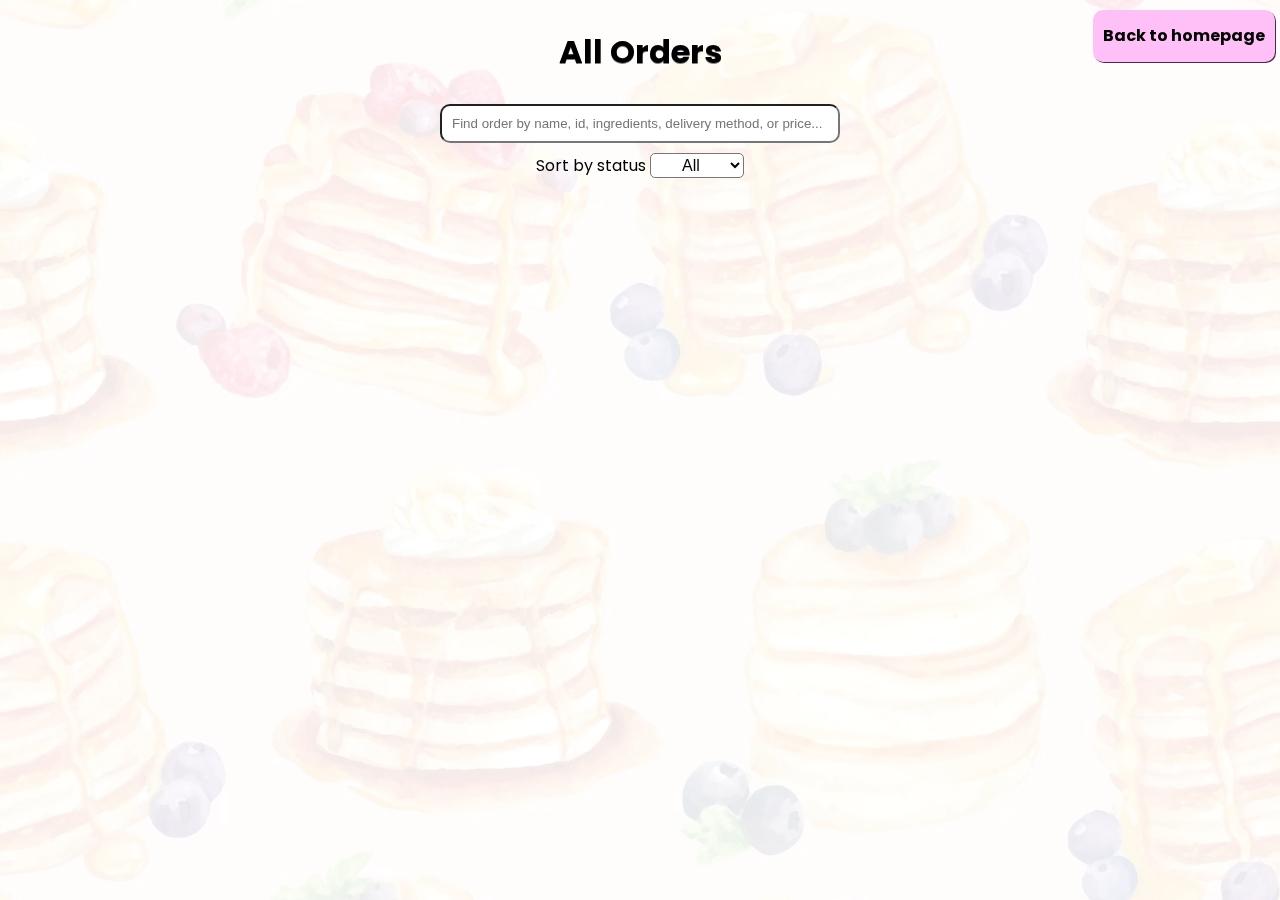
<file: orders.html>
<!DOCTYPE html>
<html lang="en">
  <head>
    <meta charset="UTF-8" />
    <meta name="viewport" content="width=device-width, initial-scale=1.0" />
    <title>All Orders</title>
    <link rel="stylesheet" href="order_style.css" />
  </head>
  <body>
    <header>
      <h2>All Orders</h2>

      <input
        id="search"
        placeholder="Find order by name, id, ingredients, delivery method, or price..."
      />
      <br />
      <span>Sort by status</span>
      <select id="sort">
        <option value="all">All</option>
        <option value="waiting">Waiting</option>
        <option value="ready">Ready</option>
        <option value="delivered">Delivered</option>
      </select>
      <a class="back-home" href="index.html" target="_blank"
        >Back to homepage</a
      >
    </header>
    <main>
      <ul id="order-detail"></ul>
    </main>

    <script src="orders.js"></script>
  </body>
</html>
</file>
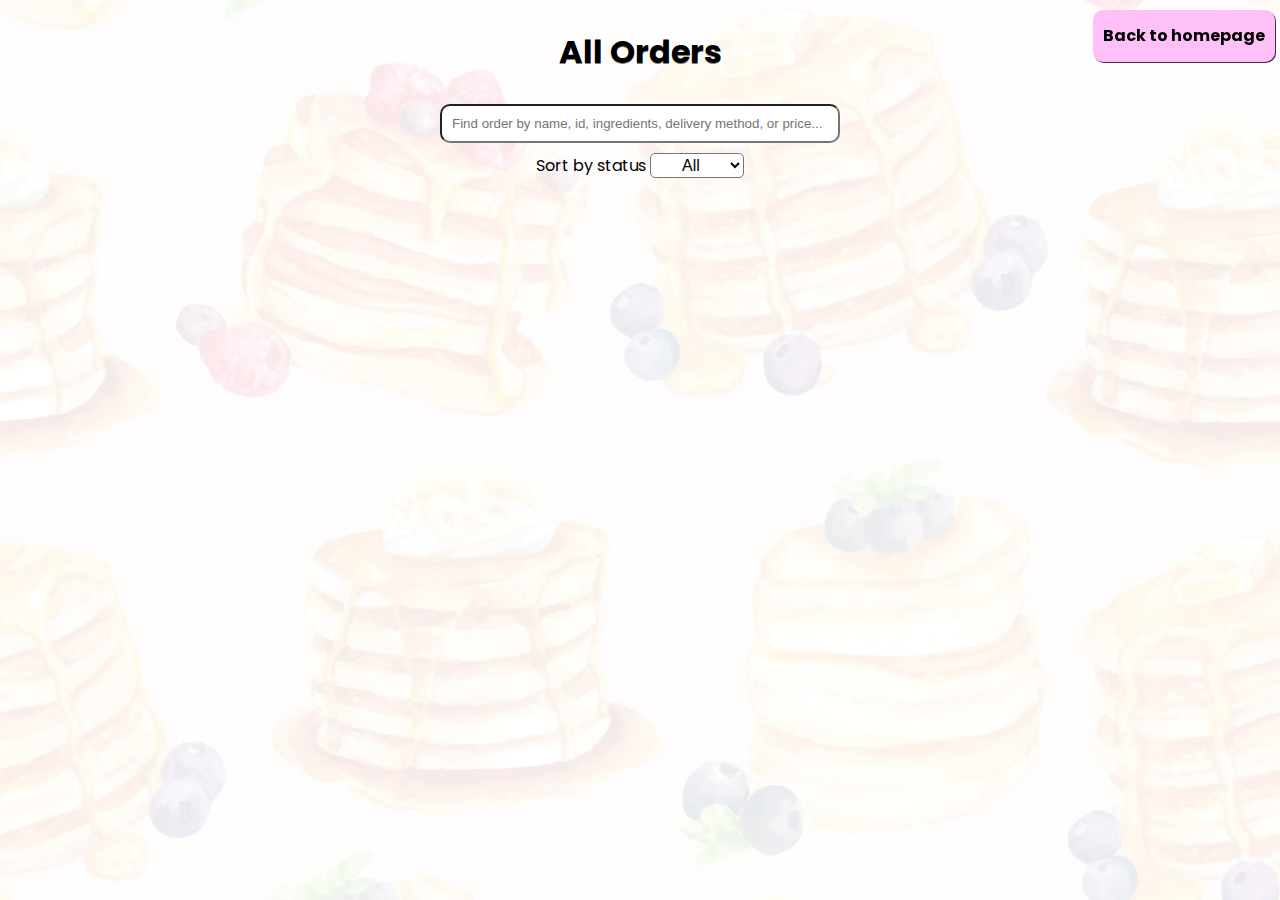
<file: all_order/orders.html>
<!DOCTYPE html>
<html lang="en">
  <head>
    <meta charset="UTF-8" />
    <meta name="viewport" content="width=device-width, initial-scale=1.0" />
    <title>All Orders</title>
    <link rel="stylesheet" href="style.css" />
  </head>
  <body>
    <header>
      <h2>All Orders</h2>

      <input
        id="search"
        placeholder="Find order by name, id, ingredients, delivery method, or price..."
      />
      <br>
      <span>Sort by status</span>
      <select id="sort">
        <option value="all">All</option>
        <option value="waiting">Waiting</option>
        <option value="ready">Ready</option>
        <option value="delivered">Delivered</option>
      </select>
      <a class="back-home" href="../homepage/index.html" target="_blank">Back to homepage</a>
    </header>
    <main>

      <ul id="order-detail"></ul>
    </main>

    <script src="orders.js"></script>
  </body>
</html>
</file>
<file: order_style.css>
@import url("https://fonts.googleapis.com/css2?family=Mochiy+Pop+One&family=Poppins:ital,wght@0,100;0,200;0,300;0,400;0,500;0,600;0,700;0,800;0,900;1,100;1,200;1,300;1,400;1,500;1,600;1,700;1,800;1,900&display=swap");
* {
  padding: 0;
  margin: 0;
  box-sizing: border-box;
}
body {
  font-size: 16px;
  font-family: Arial, Helvetica, sans-serif;
  height:100%;
}

body::before {
  content: "";
  position: fixed;
  top: 0;
  left: 0;
  right: 0;
  bottom: 0;
  background-image: url("pancakes-pattern.webp");
  background-repeat: no-repeat;
  background-size: cover;
  background-position: center;
  opacity: 0.1;
  z-index: -10;
}

header {
  margin: 20px;
  text-align: center;
  line-height: 2;
  font-family: "poppins", Arial, Helvetica, sans-serif;
}
h2 {
  font-size: 2rem;
  text-shadow: 0.5px 0.5px grey;
  margin: 20px;
}
#search {
  width: 400px;
  border-radius: 10px;
  padding: 10px;
  background: white;
}
#sort {
  border-radius: 5px;
  line-height: 1.5;
  padding: 2px;
  margin: 10px auto;
  background-color: white;
  text-align: center;
  font-size: 1rem;
}
.back-home {
  text-decoration: none;
  position: fixed;
  right: 5px;
  top: 10px;
  padding: 10px;
  border-radius: 10px;
  z-index: 30;
  background: #ffc0f7;
  color: black;
  font-weight: bold;
  box-shadow: 1px 1px #4f2749;
}

ul {
  display: flex;
  flex-wrap: wrap;
  justify-content: center;
}
li {
  display: inline-block;
  margin: 20px;
  background-color: rgb(223, 250, 227);
  padding: 30px 20px 40px 20px;
  border-radius: 10px;
  list-style: none;
  width: 25%;
  min-width: 200px;
  line-height: 1.8;
  position: relative;
  box-shadow: 1px 1px 1px grey;
  transition: 0.2s;
}

li:hover {
  transform: scale(1.02);
}

.rm {
  display: none;
  border: none;
  background: none;
  text-decoration: underline;
  position: absolute;
  bottom: 15px;
  right: 15px;
  font-size: inherit;
}
.rm:hover {
  color: red;
}
.status {
  border-radius: 5px;
  text-align: center;
  font-size: inherit;
  padding: 3px;
}
</file>
<file: all_order/style.css>
@import url("https://fonts.googleapis.com/css2?family=Mochiy+Pop+One&family=Poppins:ital,wght@0,100;0,200;0,300;0,400;0,500;0,600;0,700;0,800;0,900;1,100;1,200;1,300;1,400;1,500;1,600;1,700;1,800;1,900&display=swap");
* {
  padding: 0;
  margin: 0;
  box-sizing: border-box;
}
body {
  font-size: 16px;
  font-family: Arial, Helvetica, sans-serif;
}

body::before {
  content: "";
  position: absolute;
  top: 0;
  left: 0;
  right: 0;
  bottom: 0;
  background-image: url("pancakes-pattern.jpg");
  background-size: cover;
  background-position: center;
  opacity: 0.1;
  z-index: -10;
}

header {
  margin: 20px;
  text-align: center;
  line-height: 2;
  font-family: "poppins", Arial, Helvetica, sans-serif;
}
h2 {
  font-size: 2rem;
  text-shadow: 0.5px 0.5px grey;
  margin: 20px;
}
#search {
  width: 400px;
  border-radius: 10px;
  padding: 10px;
  background: white;
}
#sort {
  border-radius: 5px;
  line-height: 1.5;
  padding: 2px;
  margin: 10px auto;
  background-color: white;
  text-align: center;
  font-size: 1rem;
}
.back-home {
  text-decoration: none;
  position: fixed;
  right: 5px;
  top: 10px;
  padding: 10px;
  border-radius: 10px;
  z-index: 30;
  background: #ffc0f7;
  color: black;
  font-weight: bold;
  box-shadow: 1px 1px #4f2749;
}

ul {
  display: flex;
  flex-wrap: wrap;
  justify-content: center;
}
li {
  display: inline-block;
  margin: 20px;
  background-color: rgb(223, 250, 227);
  padding: 30px 20px 40px 20px;
  border-radius: 10px;
  list-style: none;
  width: 25%;
  min-width: 200px;
  line-height: 1.8;
  position: relative;
  box-shadow: 1px 1px 1px grey;
  transition: 0.2s;
}

li:hover {
  transform: scale(1.02);
}

.rm {
  display: none;
  border: none;
  background: none;
  text-decoration: underline;
  position: absolute;
  bottom: 15px;
  right: 15px;
  font-size: inherit;
}
.rm:hover {
  color: red;
}
.status {
  border-radius: 5px;
  text-align: center;
  font-size: inherit;
  padding: 3px;
}
</file>
